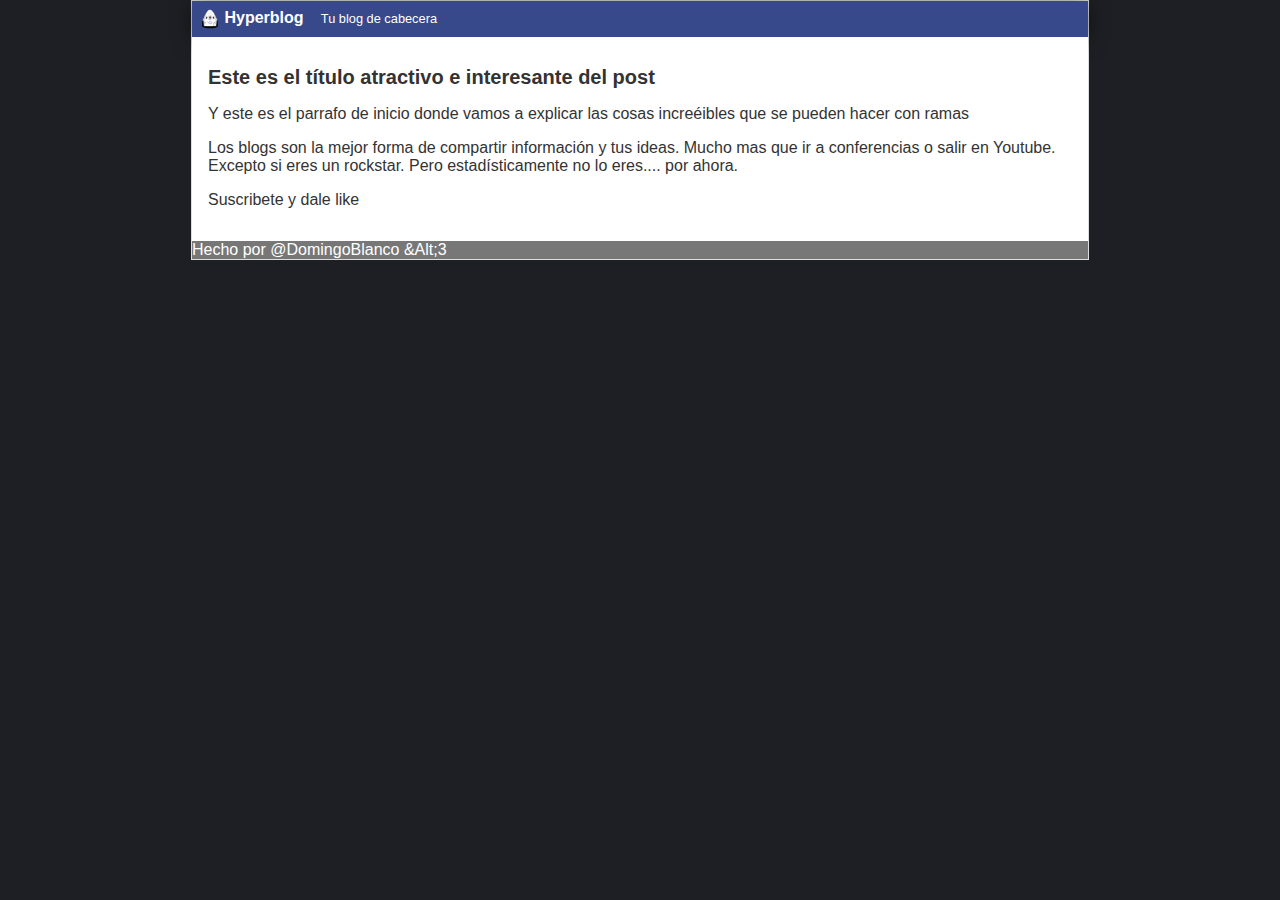
<file: index-2.html>
<!DOCTYPE html>
<html lang="en">

<head>
    <meta charset="UTF-8">
    <meta http-equiv="X-UA-Compatible" content="IE=edge">
    <meta name="viewport" content="width=device-width, initial-scale=1.0">

    <title>Bienvenido a Hyperblog 2.0</title>
    <link rel="stylesheet" href="css/style.css" />
</head>

<body>
    <div id="container">
        <div id="cabecera">
            <img id="logo" src="imagenes/dragon.png" /> Hyperblog
            <span id="tagline">Tu blog de cabecera</span>
        </div>
        <div id="post">
            <h1>Este es el título atractivo e interesante del post</h1>
            <p>Y este es el parrafo de inicio donde vamos a explicar las cosas increéibles que se pueden hacer con ramas</p>
            <p>Los blogs son la mejor forma de compartir información y tus ideas. Mucho mas que ir a conferencias o salir en Youtube. Excepto si eres un rockstar. Pero estadísticamente no lo eres.... por ahora.</p>
            <p>Suscribete y dale like</p>
        </div>

        <div id="footer">
            Hecho por @DomingoBlanco &Alt;3
        </div>
    </div>
</body>

</html>
</file>
<file: css/style.css>
body {
    background: #1e1f24;
    color: #333;
    text-align: center;
    font-family: Arial;
    font-size: 16px;
    margin: 0;
    padding: 0;
}

#cabecera {
    background: #37488b;
    box-shadow: 0px 2px 20px 0px rgba(0, 0, 0, 0.5);
    color: white;
    font-weight: bold;
    margin: 0;
    padding: 0.5em;
}

#cabecera #logo {
    width: 20px;
    vertical-align: middle;
}

#cabecera #tagline {
    padding: 0 0 0 1em;
    font-weight: normal;
    font-size: 0.8em;
}

#container {
    width: 70%;
    padding: 0;
    text-align: left;
    border: 1px solid #DDD;
    margin: 0 auto;
}

#container h1 {
    font-size: 20px;
}

#post {
    background: white;
    padding: 1em;
}

#footer {
    background: #777;
    color: white;
}
</file>
